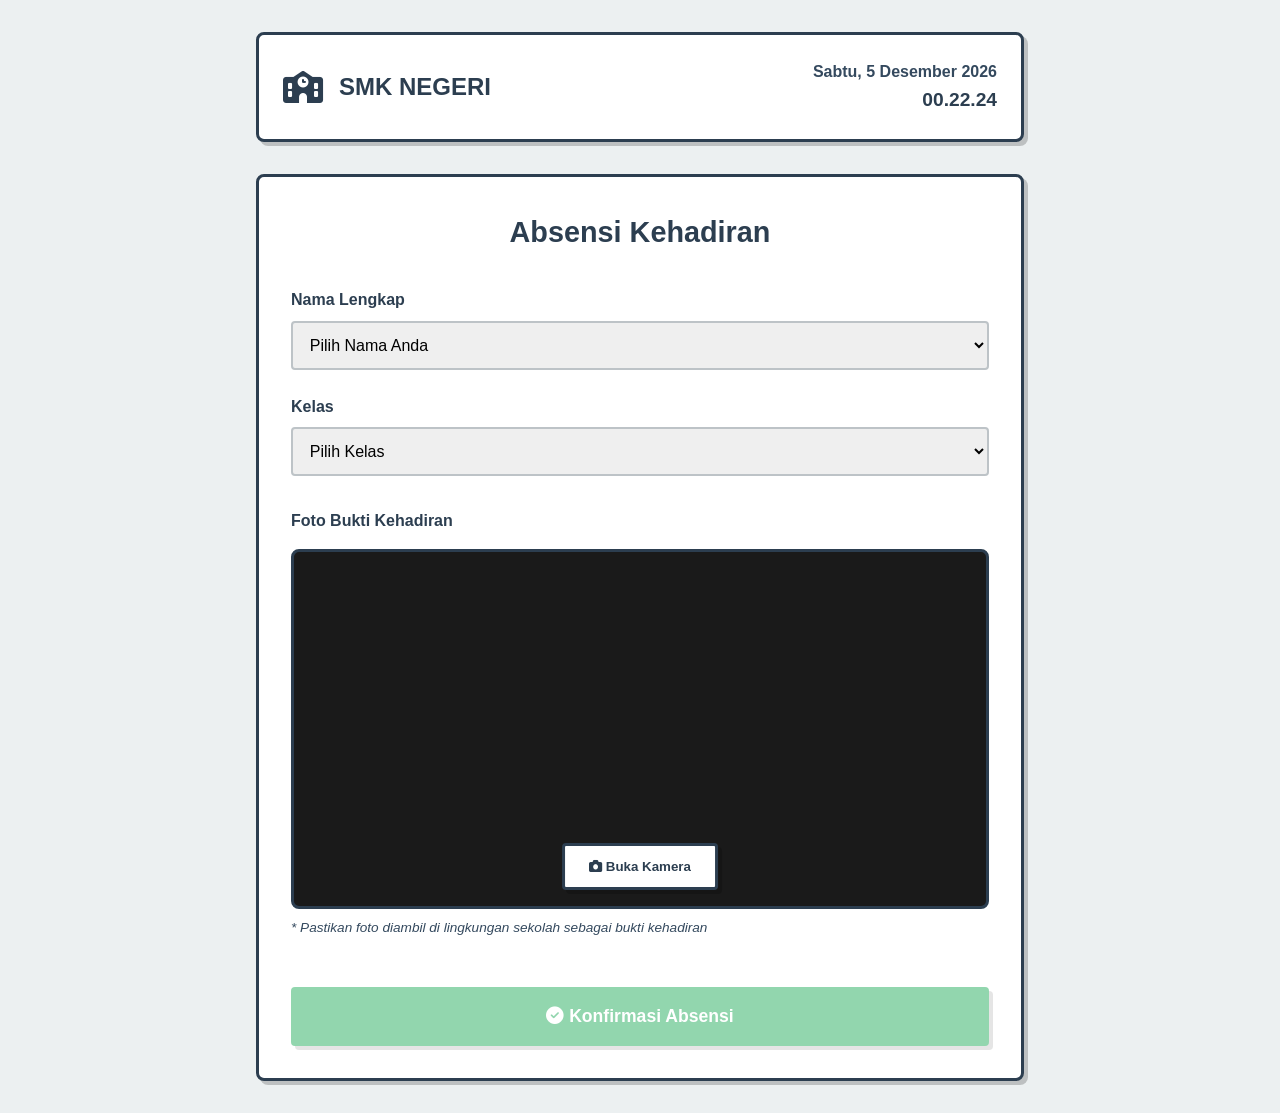
<file: index.html>
<!DOCTYPE html>
<html lang="id">
<head>
    <meta charset="UTF-8">
    <meta name="viewport" content="width=device-width, initial-scale=1.0">
    <title>Absensi SMK - Verifikasi Kehadiran</title>
    <link rel="stylesheet" href="css/style.css">
    <link rel="stylesheet" href="https://cdnjs.cloudflare.com/ajax/libs/font-awesome/6.4.0/css/all.min.css">
</head>
<body>
    <!-- Loading Screen -->
    <div id="loadingScreen" class="loading-screen">
        <div class="loading-content">
            <i class="fas fa-spinner fa-spin"></i>
            <p>Memverifikasi koneksi...</p>
        </div>
    </div>

    <!-- WiFi Check Warning -->
    <div id="wifiWarning" class="wifi-warning hidden">
        <div class="warning-box">
            <i class="fas fa-wifi-slash"></i>
            <h2>Koneksi Tidak Valid</h2>
            <p>Anda harus terhubung ke WiFi sekolah untuk melakukan absensi.</p>
            <button onclick="checkWiFi()" class="btn-primary">Coba Lagi</button>
        </div>
    </div>

    <!-- Main Container -->
    <div id="mainContainer" class="container hidden">
        <!-- Header -->
        <header class="header">
            <div class="logo">
                <i class="fas fa-school"></i>
                <h1>SMK NEGERI</h1>
            </div>
            <div class="datetime">
                <div id="currentDate"></div>
                <div id="currentTime"></div>
            </div>
        </header>

        <!-- Student Form -->
        <div class="form-section">
            <h2 class="section-title">Absensi Kehadiran</h2>
            
            <form id="attendanceForm">
                <div class="input-group">
                    <label for="studentName">Nama Lengkap</label>
                    <select id="studentName" required>
                        <option value="">Pilih Nama Anda</option>
                        <option value="Ahmad Rizki">Ahmad Rizki</option>
                        <option value="Siti Nurhaliza">Siti Nurhaliza</option>
                        <option value="Budi Santoso">Budi Santoso</option>
                        <option value="Dewi Lestari">Dewi Lestari</option>
                        <option value="Eko Prasetyo">Eko Prasetyo</option>
                        <option value="Fitri Handayani">Fitri Handayani</option>
                        <option value="Galih Pratama">Galih Pratama</option>
                        <option value="Hani Safitri">Hani Safitri</option>
                    </select>
                </div>

                <div class="input-group">
                    <label for="kelas">Kelas</label>
                    <select id="kelas" required>
                        <option value="">Pilih Kelas</option>
                        <option value="X RPL 1">X RPL 1</option>
                        <option value="X RPL 2">X RPL 2</option>
                        <option value="XI RPL 1">XI RPL 1</option>
                        <option value="XI RPL 2">XI RPL 2</option>
                        <option value="XII RPL 1">XII RPL 1</option>
                        <option value="XII RPL 2">XII RPL 2</option>
                    </select>
                </div>

                <!-- Camera Section -->
                <div class="camera-section">
                    <label>Foto Bukti Kehadiran</label>
                    <div class="camera-container">
                        <video id="camera" autoplay playsinline></video>
                        <canvas id="canvas" style="display:none;"></canvas>
                        <img id="photoPreview" class="hidden">
                        
                        <div class="camera-controls">
                            <button type="button" id="startCamera" class="btn-camera">
                                <i class="fas fa-camera"></i> Buka Kamera
                            </button>
                            <button type="button" id="takePhoto" class="btn-camera hidden">
                                <i class="fas fa-circle"></i> Ambil Foto
                            </button>
                            <button type="button" id="retakePhoto" class="btn-camera hidden">
                                <i class="fas fa-redo"></i> Ulangi
                            </button>
                        </div>
                    </div>
                    <p class="help-text">* Pastikan foto diambil di lingkungan sekolah sebagai bukti kehadiran</p>
                </div>

                <!-- Submit Button -->
                <button type="submit" id="submitBtn" class="btn-submit" disabled>
                    <i class="fas fa-check-circle"></i> Konfirmasi Absensi
                </button>
            </form>
        </div>

        <!-- Success Message -->
        <div id="successMessage" class="success-message hidden">
            <div class="success-box">
                <i class="fas fa-check-circle"></i>
                <h3>Absensi Berhasil!</h3>
                <p>Data kehadiran Anda telah tersimpan.</p>
                <button onclick="resetForm()" class="btn-primary">Absen Lagi</button>
            </div>
        </div>
    </div>

    <script src="js/app.js"></script>
</body>
</html>
</file>
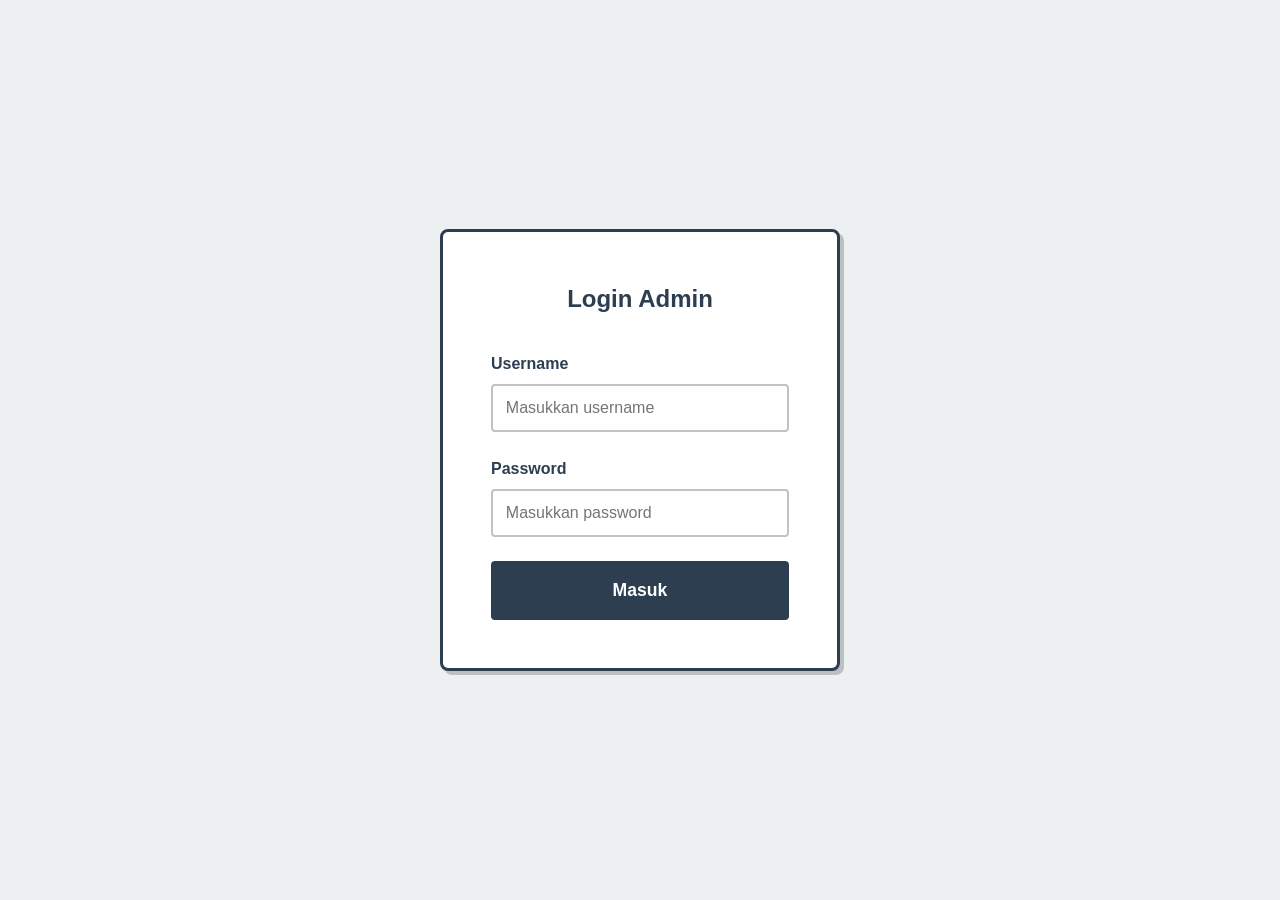
<file: admin.html>
<!DOCTYPE html>
<html lang="id">
<head>
    <meta charset="UTF-8">
    <meta name="viewport" content="width=device-width, initial-scale=1.0">
    <title>Dashboard Admin - Absensi SMK</title>
    
    <!-- PROTEKSI ADMIN PANEL (Wajib di paling atas head) -->
    <script>
        const isLoggedIn = localStorage.getItem('adminLoggedIn') === 'true';
        const loginTime = localStorage.getItem('adminLoginTime');
        // Session berlaku 24 jam
        const isSessionValid = loginTime && (new Date() - new Date(loginTime)) < (24 * 60 * 60 * 1000);
        
        if (!isLoggedIn || !isSessionValid) {
            localStorage.removeItem('adminLoggedIn');
            localStorage.removeItem('adminLoginTime');
            window.location.href = 'login.html';
        }
    </script>

    <link rel="stylesheet" href="css/style.css">
    <link rel="stylesheet" href="https://cdnjs.cloudflare.com/ajax/libs/font-awesome/6.4.0/css/all.min.css">
</head>
<body>
    <div class="admin-container">
        <!-- Sidebar -->
        <aside class="sidebar">
            <div class="sidebar-header">
                <i class="fas fa-school"></i>
                <h2>Admin Panel</h2>
            </div>
            <nav class="sidebar-nav">
                <a href="#" class="nav-item active" data-tab="dashboard">
                    <i class="fas fa-home"></i> Dashboard
                </a>
                <a href="#" class="nav-item" data-tab="attendance">
                    <i class="fas fa-clipboard-list"></i> Data Absensi
                </a>
                <a href="#" class="nav-item" data-tab="photos">
                    <i class="fas fa-images"></i> Foto Bukti
                </a>
                <a href="#" class="nav-item" data-tab="settings">
                    <i class="fas fa-cog"></i> Pengaturan
                </a>
            </nav>
        </aside>

        <!-- Main Content -->
        <main class="admin-main">
            <!-- Header dengan Tombol Logout -->
            <header class="admin-header">
                <h1>Dashboard Admin</h1>
                <div class="admin-info">
                    <span>Administrator</span>
                    <i class="fas fa-user-circle"></i>
                    <button onclick="logout()" style="margin-left: 1rem; background: var(--accent); color: white; border: none; padding: 0.5rem 1rem; border-radius: 4px; cursor: pointer; font-weight: 600;">
                        <i class="fas fa-sign-out-alt"></i> Logout
                    </button>
                </div>
            </header>

            <!-- Dashboard Tab -->
            <div id="dashboardTab" class="tab-content active">
                <div class="stats-grid">
                    <div class="stat-card">
                        <div class="stat-icon blue"><i class="fas fa-users"></i></div>
                        <div class="stat-info">
                            <h3>Total Siswa</h3>
                            <p class="stat-number" id="totalStudents">0</p>
                        </div>
                    </div>
                    <div class="stat-card">
                        <div class="stat-icon green"><i class="fas fa-check-circle"></i></div>
                        <div class="stat-info">
                            <h3>Hadir Hari Ini</h3>
                            <p class="stat-number" id="todayAttendance">0</p>
                        </div>
                    </div>
                    <div class="stat-card">
                        <div class="stat-icon orange"><i class="fas fa-clock"></i></div>
                        <div class="stat-info">
                            <h3>Terlambat</h3>
                            <p class="stat-number" id="lateCount">0</p>
                        </div>
                    </div>
                    <div class="stat-card">
                        <div class="stat-icon red"><i class="fas fa-times-circle"></i></div>
                        <div class="stat-info">
                            <h3>Tidak Hadir</h3>
                            <p class="stat-number" id="absentCount">0</p>
                        </div>
                    </div>
                </div>
                <div class="chart-section">
                    <h2>Grafik Kehadiran Minggu Ini</h2>
                    <div class="chart-placeholder"><canvas id="attendanceChart"></canvas></div>
                </div>
            </div>

            <!-- Attendance Tab -->
            <div id="attendanceTab" class="tab-content">
                <div class="table-header">
                    <h2>Data Absensi</h2>
                    <div class="filter-controls">
                        <input type="date" id="filterDate">
                        <select id="filterClass">
                            <option value="">Semua Kelas</option>
                            <option value="X RPL 1">X RPL 1</option>
                            <option value="X RPL 2">X RPL 2</option>
                            <option value="XI RPL 1">XI RPL 1</option>
                            <option value="XI RPL 2">XI RPL 2</option>
                            <option value="XII RPL 1">XII RPL 1</option>
                            <option value="XII RPL 2">XII RPL 2</option>
                        </select>
                        <button onclick="exportData()" class="btn-export">
                            <i class="fas fa-download"></i> Export
                        </button>
                    </div>
                </div>
                <div class="table-container">
                    <table>
                        <thead>
                            <tr>
                                <th>No</th>
                                <th>Nama</th>
                                <th>Kelas</th>
                                <th>Waktu</th>
                                <th>Status</th>
                                <th>Foto</th>
                            </tr>
                        </thead>
                        <tbody id="attendanceTableBody"></tbody>
                    </table>
                </div>
            </div>

            <!-- Photos Tab -->
            <div id="photosTab" class="tab-content">
                <h2>Foto Bukti Kehadiran</h2>
                <div class="photos-grid" id="photosGrid"></div>
            </div>

            <!-- Settings Tab -->
            <div id="settingsTab" class="tab-content">
                <h2>Pengaturan Sistem</h2>
                <div class="settings-form">
                    <div class="input-group">
                        <label>Jam Masuk Sekolah</label>
                        <input type="time" id="schoolStartTime" value="07:00">
                    </div>
                    <div class="input-group">
                        <label>Batas Waktu Toleransi (menit)</label>
                        <input type="number" id="toleranceTime" value="15">
                    </div>
                    <div class="input-group">
                        <label>SSID WiFi Sekolah</label>
                        <input type="text" id="schoolWiFi" value="SMK-WIFI">
                    </div>
                    <button onclick="saveSettings()" class="btn-save">Simpan Pengaturan</button>
                </div>
            </div>
        </main>
    </div>

    <script src="js/admin.js"></script>
    
    <!-- Script Tambahan untuk Logout & Settings -->
    <script>
        function logout() {
            if (confirm('Yakin ingin keluar dari admin panel?')) {
                localStorage.removeItem('adminLoggedIn');
                localStorage.removeItem('adminLoginTime');
                window.location.href = 'login.html';
            }
        }

        function saveSettings() {
            const settings = {
                schoolStartTime: document.getElementById('schoolStartTime').value,
                toleranceTime: document.getElementById('toleranceTime').value,
                schoolWiFi: document.getElementById('schoolWiFi').value
            };
            localStorage.setItem('attendanceSettings', JSON.stringify(settings));
            alert('Pengaturan berhasil disimpan!');
        }

        // Load settings saat halaman dimuat
        window.addEventListener('load', function() {
            const settings = JSON.parse(localStorage.getItem('attendanceSettings') || '{}');
            if (settings.schoolStartTime) document.getElementById('schoolStartTime').value = settings.schoolStartTime;
            if (settings.toleranceTime) document.getElementById('toleranceTime').value = settings.toleranceTime;
            if (settings.schoolWiFi) document.getElementById('schoolWiFi').value = settings.schoolWiFi;
        });
    </script>
</body>
</html>
</file>
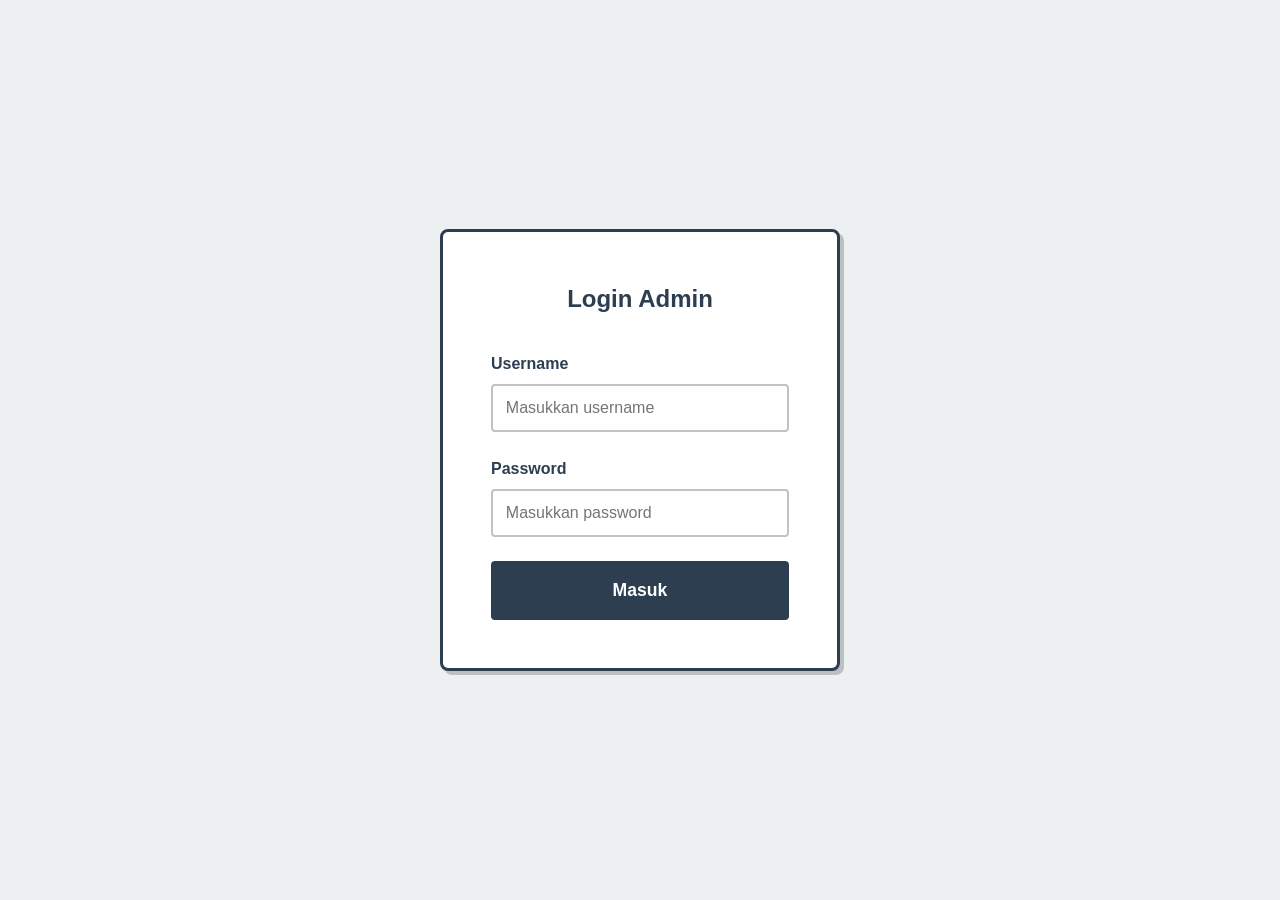
<file: login.html>
<!DOCTYPE html>
<html lang="id">
<head>
    <meta charset="UTF-8">
    <meta name="viewport" content="width=device-width, initial-scale=1.0">
    <title>Login Admin - Absensi SMK</title>
    <link rel="stylesheet" href="css/style.css">
    <style>
        body { display: flex; align-items: center; justify-content: center; min-height: 100vh; background: var(--bg-light); }
        .login-container { background: white; padding: 3rem; border-radius: 8px; box-shadow: var(--shadow); border: 3px solid var(--primary); width: 100%; max-width: 400px; }
        .login-container h2 { text-align: center; color: var(--primary); margin-bottom: 2rem; }
        .input-group { margin-bottom: 1.5rem; }
        .input-group label { display: block; margin-bottom: 0.5rem; font-weight: 600; }
        .input-group input { width: 100%; padding: 0.8rem; border: 2px solid var(--border-color); border-radius: 4px; font-size: 1rem; }
        .btn-login { width: 100%; padding: 1rem; background: var(--primary); color: white; border: 3px solid var(--primary); border-radius: 4px; font-size: 1.1rem; font-weight: 700; cursor: pointer; transition: all 0.3s; }
        .btn-login:hover { background: var(--secondary); transform: translateY(-2px); }
        .error-msg { color: var(--accent); text-align: center; margin-top: 1rem; display: none; }
        @keyframes shake { 0%, 100% { transform: translateX(0); } 25% { transform: translateX(-10px); } 75% { transform: translateX(10px); } }
    </style>
</head>
<body>
    <div class="login-container">
        <h2><i class="fas fa-lock"></i> Login Admin</h2>
        <form id="loginForm">
            <div class="input-group">
                <label for="username">Username</label>
                <input type="text" id="username" required placeholder="Masukkan username">
            </div>
            <div class="input-group">
                <label for="password">Password</label>
                <input type="password" id="password" required placeholder="Masukkan password">
            </div>
            <button type="submit" class="btn-login">Masuk</button>
            <p class="error-msg" id="errorMsg">Username atau password salah!</p>
        </form>
    </div>

    <script>
        // ⚠️ GANTI PASSWORD INI SEBELUM DEPLOY!
        const ADMIN_USERNAME = 'Kallypsoo';
        const ADMIN_PASSWORD = 'Aura123';

        document.getElementById('loginForm').addEventListener('submit', function(e) {
            e.preventDefault();
            const username = document.getElementById('username').value.trim();
            const password = document.getElementById('password').value.trim();
            
            if (username === ADMIN_USERNAME && password === ADMIN_PASSWORD) {
                localStorage.setItem('adminLoggedIn', 'true');
                localStorage.setItem('adminLoginTime', new Date().toISOString());
                window.location.href = 'admin.html';
            } else {
                document.getElementById('errorMsg').style.display = 'block';
                this.style.animation = 'shake 0.5s';
                setTimeout(() => this.style.animation = '', 500);
            }
        });
    </script>
</body>
</html>
</file>
<file: css/style.css>
/* Reset & Base Styles */
* {
    margin: 0;
    padding: 0;
    box-sizing: border-box;
}

:root {
    --primary: #2c3e50;
    --secondary: #34495e;
    --accent: #e74c3c;
    --success: #27ae60;
    --warning: #f39c12;
    --bg-light: #ecf0f1;
    --bg-dark: #1a1a1a;
    --text-dark: #2c3e50;
    --text-light: #ffffff;
    --border-color: #bdc3c7;
    --shadow: 4px 4px 0px rgba(0, 0, 0, 0.2);
}

body {
    font-family: 'Segoe UI', Tahoma, Geneva, Verdana, sans-serif;
    background-color: var(--bg-light);
    color: var(--text-dark);
    line-height: 1.6;
}

/* Loading Screen */
.loading-screen {
    position: fixed;
    top: 0;
    left: 0;
    width: 100%;
    height: 100%;
    background: var(--bg-dark);
    display: flex;
    align-items: center;
    justify-content: center;
    z-index: 9999;
}

.loading-content {
    text-align: center;
    color: white;
}

.loading-content i {
    font-size: 3rem;
    margin-bottom: 1rem;
}

/* WiFi Warning */
.wifi-warning {
    position: fixed;
    top: 0;
    left: 0;
    width: 100%;
    height: 100%;
    background: rgba(0, 0, 0, 0.9);
    display: flex;
    align-items: center;
    justify-content: center;
    z-index: 9998;
}

.warning-box {
    background: white;
    padding: 3rem;
    border-radius: 8px;
    text-align: center;
    max-width: 500px;
    box-shadow: var(--shadow);
    border: 3px solid var(--accent);
}

.warning-box i {
    font-size: 4rem;
    color: var(--accent);
    margin-bottom: 1rem;
}

.warning-box h2 {
    color: var(--accent);
    margin-bottom: 1rem;
}

/* Container */
.container {
    max-width: 800px;
    margin: 2rem auto;
    padding: 0 1rem;
}

/* Header */
.header {
    background: white;
    padding: 1.5rem;
    border-radius: 8px;
    box-shadow: var(--shadow);
    border: 3px solid var(--primary);
    display: flex;
    justify-content: space-between;
    align-items: center;
    margin-bottom: 2rem;
}

.logo {
    display: flex;
    align-items: center;
    gap: 1rem;
}

.logo i {
    font-size: 2rem;
    color: var(--primary);
}

.logo h1 {
    font-size: 1.5rem;
    color: var(--primary);
}

.datetime {
    text-align: right;
}

#currentDate {
    font-weight: 600;
    color: var(--secondary);
}

#currentTime {
    font-size: 1.2rem;
    font-weight: bold;
    color: var(--primary);
}

/* Form Section */
.form-section {
    background: white;
    padding: 2rem;
    border-radius: 8px;
    box-shadow: var(--shadow);
    border: 3px solid var(--primary);
}

.section-title {
    font-size: 1.8rem;
    color: var(--primary);
    margin-bottom: 2rem;
    text-align: center;
    font-weight: 700;
}

/* Input Groups */
.input-group {
    margin-bottom: 1.5rem;
}

.input-group label {
    display: block;
    margin-bottom: 0.5rem;
    font-weight: 600;
    color: var(--text-dark);
}

.input-group select,
.input-group input {
    width: 100%;
    padding: 0.8rem;
    border: 2px solid var(--border-color);
    border-radius: 4px;
    font-size: 1rem;
    transition: all 0.3s;
}

.input-group select:focus,
.input-group input:focus {
    outline: none;
    border-color: var(--primary);
    box-shadow: 0 0 0 3px rgba(44, 62, 80, 0.1);
}

/* Camera Section */
.camera-section {
    margin: 2rem 0;
}

.camera-section label {
    display: block;
    margin-bottom: 1rem;
    font-weight: 600;
    color: var(--text-dark);
}

.camera-container {
    background: var(--bg-dark);
    border-radius: 8px;
    overflow: hidden;
    position: relative;
    min-height: 300px;
    border: 3px solid var(--primary);
}

#camera {
    width: 100%;
    height: 100%;
    object-fit: cover;
}

#photoPreview {
    width: 100%;
    height: 100%;
    object-fit: cover;
}

.camera-controls {
    position: absolute;
    bottom: 1rem;
    left: 50%;
    transform: translateX(-50%);
    display: flex;
    gap: 1rem;
}

.btn-camera {
    background: white;
    color: var(--primary);
    border: 3px solid var(--primary);
    padding: 0.8rem 1.5rem;
    border-radius: 4px;
    cursor: pointer;
    font-weight: 600;
    transition: all 0.3s;
    box-shadow: var(--shadow);
}

.btn-camera:hover {
    background: var(--primary);
    color: white;
    transform: translateY(-2px);
}

.help-text {
    font-size: 0.85rem;
    color: var(--secondary);
    margin-top: 0.5rem;
    font-style: italic;
}

/* Buttons */
.btn-submit {
    width: 100%;
    padding: 1rem;
    background: var(--success);
    color: white;
    border: 3px solid var(--success);
    border-radius: 4px;
    font-size: 1.1rem;
    font-weight: 700;
    cursor: pointer;
    transition: all 0.3s;
    box-shadow: var(--shadow);
    margin-top: 1rem;
}

.btn-submit:hover:not(:disabled) {
    background: #229954;
    transform: translateY(-2px);
}

.btn-submit:disabled {
    opacity: 0.5;
    cursor: not-allowed;
}

.btn-primary {
    background: var(--primary);
    color: white;
    border: 3px solid var(--primary);
    padding: 0.8rem 2rem;
    border-radius: 4px;
    cursor: pointer;
    font-weight: 600;
    transition: all 0.3s;
    box-shadow: var(--shadow);
}

.btn-primary:hover {
    background: var(--secondary);
    transform: translateY(-2px);
}

/* Success Message */
.success-message {
    position: fixed;
    top: 0;
    left: 0;
    width: 100%;
    height: 100%;
    background: rgba(0, 0, 0, 0.9);
    display: flex;
    align-items: center;
    justify-content: center;
    z-index: 9997;
}

.success-box {
    background: white;
    padding: 3rem;
    border-radius: 8px;
    text-align: center;
    max-width: 500px;
    box-shadow: var(--shadow);
    border: 3px solid var(--success);
}

.success-box i {
    font-size: 4rem;
    color: var(--success);
    margin-bottom: 1rem;
}

.success-box h3 {
    color: var(--success);
    margin-bottom: 1rem;
}

/* Hidden Class */
.hidden {
    display: none !important;
}

/* Admin Styles */
.admin-container {
    display: flex;
    min-height: 100vh;
}

.sidebar {
    width: 250px;
    background: var(--primary);
    color: white;
    padding: 2rem 1rem;
}

.sidebar-header {
    display: flex;
    align-items: center;
    gap: 1rem;
    margin-bottom: 2rem;
    padding-bottom: 1rem;
    border-bottom: 2px solid rgba(255, 255, 255, 0.2);
}

.sidebar-header i {
    font-size: 2rem;
}

.sidebar-nav .nav-item {
    display: flex;
    align-items: center;
    gap: 1rem;
    padding: 1rem;
    color: rgba(255, 255, 255, 0.8);
    text-decoration: none;
    border-radius: 4px;
    margin-bottom: 0.5rem;
    transition: all 0.3s;
}

.sidebar-nav .nav-item:hover,
.sidebar-nav .nav-item.active {
    background: rgba(255, 255, 255, 0.1);
    color: white;
}

.admin-main {
    flex: 1;
    padding: 2rem;
    background: var(--bg-light);
}

.admin-header {
    display: flex;
    justify-content: space-between;
    align-items: center;
    margin-bottom: 2rem;
    padding: 1rem;
    background: white;
    border-radius: 8px;
    box-shadow: var(--shadow);
    border: 3px solid var(--primary);
}

.stats-grid {
    display: grid;
    grid-template-columns: repeat(auto-fit, minmax(200px, 1fr));
    gap: 1.5rem;
    margin-bottom: 2rem;
}

.stat-card {
    background: white;
    padding: 1.5rem;
    border-radius: 8px;
    box-shadow: var(--shadow);
    border: 3px solid var(--primary);
    display: flex;
    align-items: center;
    gap: 1rem;
}

.stat-icon {
    width: 60px;
    height: 60px;
    border-radius: 8px;
    display: flex;
    align-items: center;
    justify-content: center;
    font-size: 1.5rem;
    color: white;
}

.stat-icon.blue { background: #3498db; }
.stat-icon.green { background: var(--success); }
.stat-icon.orange { background: var(--warning); }
.stat-icon.red { background: var(--accent); }

.stat-info h3 {
    font-size: 0.9rem;
    color: var(--secondary);
    margin-bottom: 0.3rem;
}

.stat-number {
    font-size: 1.8rem;
    font-weight: 700;
    color: var(--primary);
}

.tab-content {
    display: none;
}

.tab-content.active {
    display: block;
}

.table-header {
    display: flex;
    justify-content: space-between;
    align-items: center;
    margin-bottom: 1.5rem;
}

.filter-controls {
    display: flex;
    gap: 1rem;
}

.filter-controls input,
.filter-controls select {
    padding: 0.5rem;
    border: 2px solid var(--border-color);
    border-radius: 4px;
}

.btn-export {
    background: var(--success);
    color: white;
    border: 2px solid var(--success);
    padding: 0.5rem 1rem;
    border-radius: 4px;
    cursor: pointer;
    font-weight: 600;
}

.table-container {
    background: white;
    border-radius: 8px;
    box-shadow: var(--shadow);
    border: 3px solid var(--primary);
    overflow-x: auto;
}

table {
    width: 100%;
    border-collapse: collapse;
}

thead {
    background: var(--primary);
    color: white;
}

th, td {
    padding: 1rem;
    text-align: left;
    border-bottom: 1px solid var(--border-color);
}

tbody tr:hover {
    background: var(--bg-light);
}

.photos-grid {
    display: grid;
    grid-template-columns: repeat(auto-fill, minmax(200px, 1fr));
    gap: 1rem;
    margin-top: 1.5rem;
}

.photo-item {
    background: white;
    border-radius: 8px;
    overflow: hidden;
    box-shadow: var(--shadow);
    border: 3px solid var(--primary);
}

.photo-item img {
    width: 100%;
    height: 150px;
    object-fit: cover;
}

.photo-info {
    padding: 1rem;
}

.settings-form {
    background: white;
    padding: 2rem;
    border-radius: 8px;
    box-shadow: var(--shadow);
    border: 3px solid var(--primary);
    max-width: 600px;
}

.btn-save {
    background: var(--primary);
    color: white;
    border: 3px solid var(--primary);
    padding: 0.8rem 2rem;
    border-radius: 4px;
    cursor: pointer;
    font-weight: 600;
    margin-top: 1rem;
    box-shadow: var(--shadow);
}

/* Responsive */
@media (max-width: 768px) {
    .admin-container {
        flex-direction: column;
    }
    
    .sidebar {
        width: 100%;
    }
    
    .stats-grid {
        grid-template-columns: 1fr;
    }
    
    .table-header {
        flex-direction: column;
        gap: 1rem;
    }
    
    .filter-controls {
        flex-wrap: wrap;
    }
}

/* PENGAMAN ANTI-MIRROR GLOBAL */
#camera, #photoPreview {
    transform: none !important;
    -webkit-transform: none !important;
}
</file>
